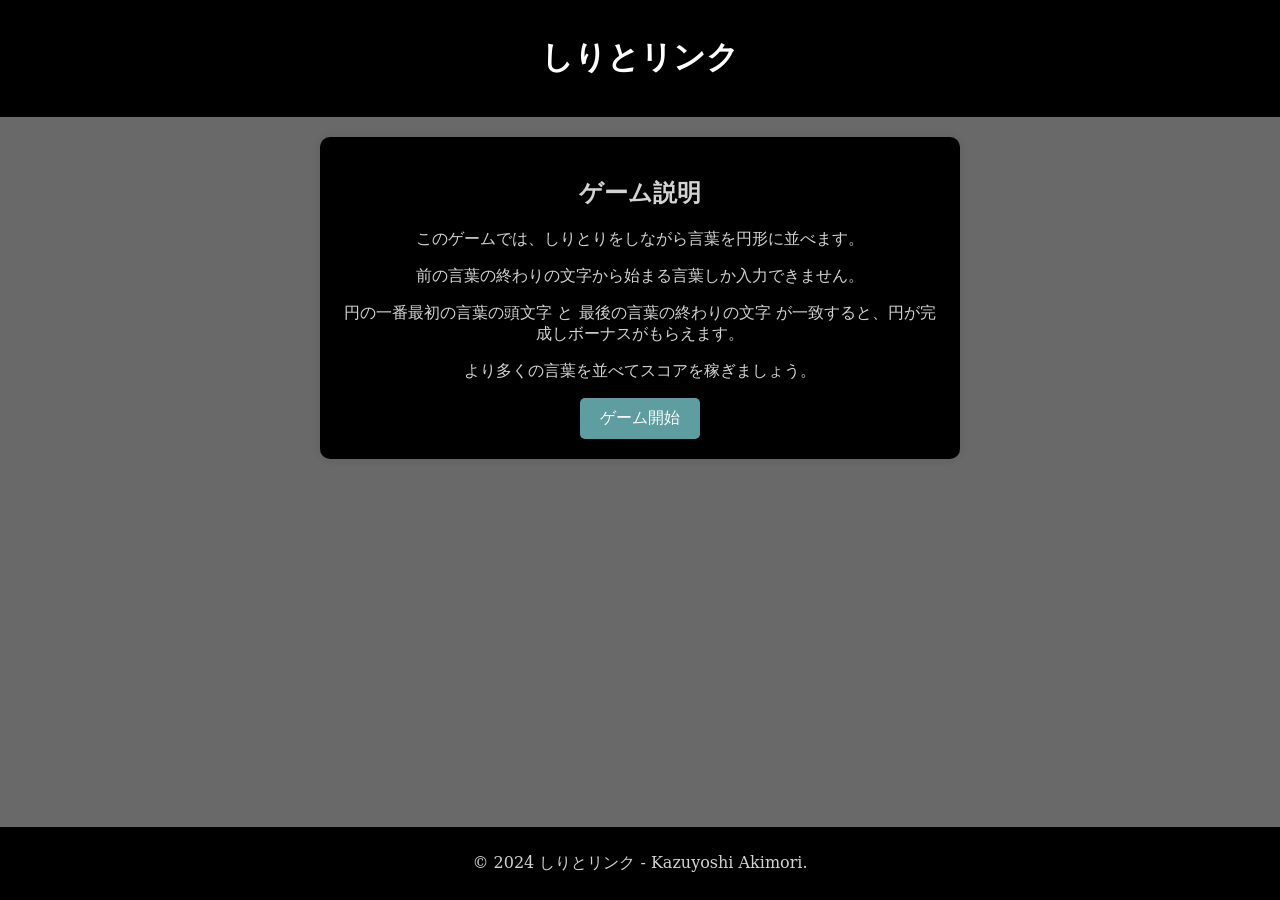
<file: docs/index.html>
<!DOCTYPE html>
<html lang="ja">
<head>
    <meta charset="UTF-8">
    <meta name="viewport" content="width=device-width, initial-scale=1.0">
    <title>しりとリンク</title>
    <link rel="stylesheet" href="styles.css">
</head>
<body>
    <header>
        <h1>しりとリンク</h1>
    </header>

    <main>
        <div id="intro-container">
            <h2>ゲーム説明</h2>
            <p>このゲームでは、しりとりをしながら言葉を円形に並べます。</p>
            <p>前の言葉の終わりの文字から始まる言葉しか入力できません。</p>
            <p>円の一番最初の言葉の頭文字 と 最後の言葉の終わりの文字 が一致すると、円が完成しボーナスがもらえます。</p>
            <p>より多くの言葉を並べてスコアを稼ぎましょう。</p>
            <button id="start-game">ゲーム開始</button>
        </div>
        <div id="game-container" style="display: none;">
            <canvas id="game-canvas"></canvas>
            <input type="text" id="input-word" placeholder="言葉を入力してください">
            <button id="submit-word">送信</button>
            <div id="timer">タイマー: <span id="time-left">60</span>秒</div>
            <div id="score">スコア: <span id="score-value">0</span></div>
            <div id="hint">ヒント: <span id="hint-value"></span></div>
            <div id="completed-circles"></div>
        </div>
    </main>

    <footer>
        <p>&copy; 2024 しりとリンク - Kazuyoshi Akimori.</p>
    </footer>
    
    <script src="script.js"></script>
</body>
</html>
</file>
<file: docs/styles.css>
body {
    font-family: "Hiragino Mincho Pro", "MS PMincho", "MS Mincho", "serif";
    margin: 0;
    padding: 0;
    background-color: #696969; /* 背景色を黒に設定 */
    color: #d3d3d3; /* テキストの色を白に設定 */
    display: flex;
    flex-direction: column;
    min-height: 100vh;
}

header {
    background-color: #000000;
    color: white;
    padding: 15px 0;
    text-align: center;
}

main {
    flex: 1; /* Allows main to expand and push footer to the bottom */
    padding: 20px;
    text-align: center;
    margin-bottom: 60px; /* Adjust to ensure content is not hidden behind footer */
}

#intro-container, #game-container {
    margin: auto;
    padding: 20px;
    background-color:#000000; /* コンテナの背景色を濃いグレーに設定 */
    border-radius: 10px;
    box-shadow: 0px 0px 10px rgba(0, 0, 0, 0.1);
    width: 80%;
    max-width: 600px;
}

canvas {
    display: block;
    margin: 20px auto;
    border: 1px solid #ccc;
    background-color: #ffffff;
}

input {
    width: 70%;
    padding: 10px;
    margin: 10px;
    font-size: 16px;
    color: #000000; /* 入力テキストの色を黒に設定 */
}

button {
    padding: 10px 20px;
    font-size: 16px;
    cursor: pointer;
    background-color: #5f9ea0; /* ボタンの背景色 */
    color: white; /* ボタンのテキスト色 */
    border: none;
    border-radius: 5px;
}

#timer, #score, #hint {
    margin: 10px;
    font-size: 18px;
}

#completed-circles {
    position: absolute;
    left: -9999px;
}

footer {
    background-color: #000000;
    color: #d3d3d3;
    padding: 10px 0;
    text-align: center;
    position: fixed;
    width: 100%;
    bottom: 0;
}
</file>
